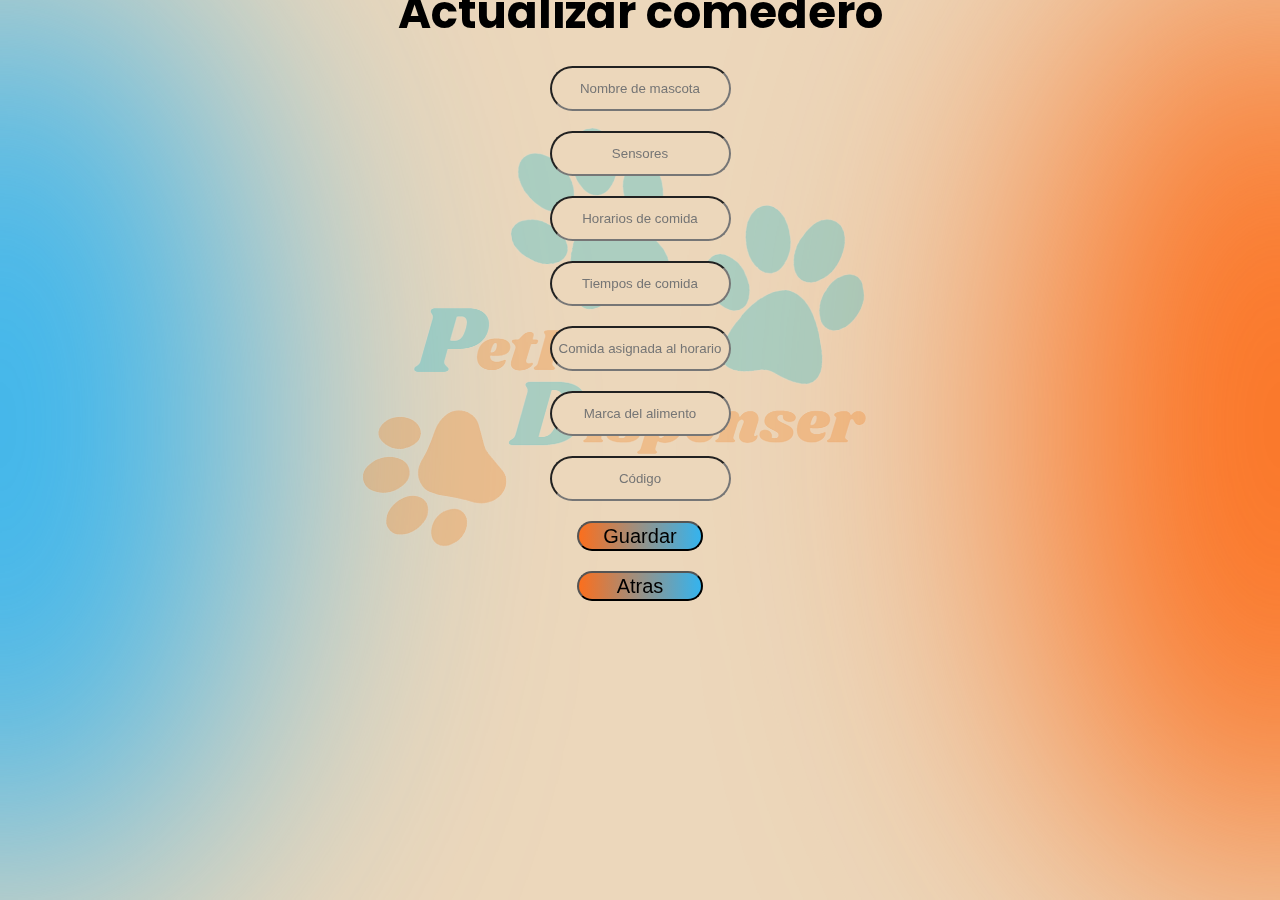
<file: actualizarComedero.html>
<!DOCTYPE html>
<html lang="en">
<head>
    <meta charset="UTF-8">
    <meta name="viewport" content="width=device-width, initial-scale=1.0">
    <title>ActualizarComedero</title>
    <link rel="stylesheet" href="CSS/estilos.css">
</head>
<body>
    <section class="form-register">
        <div class="flex-center">
            <div id="logo" class="flex-center">
            </div>
        </div>
        <div class="flex-center">
            <div class="boxRegister">
                <h2>Actualizar comedero</h2>
                <form action="">
                    <div class="register-Box">
                        <input id="name" name="name" type="text" placeholder="Nombre de mascota" class="input-control">
                    </div>
                    <div class="register-Box">
                        <input id="sensores" name="sensores" type="text" placeholder="Sensores" class="input-control">
                    </div>
                    <div class="register-Box">
                        <input id="HoraComida" name="HoraComida" type="text" placeholder="Horarios de comida" class="input-control">
                    </div>
                    <div class="register-Box">
                        <input id="TiempoComida" name="TiempoComida" type="text" placeholder="Tiempos de comida" class="input-control">
                    </div>
                    <div class="register-Box">
                        <input id="ComidaDeHorario" name="ComidaDeHorario" type="text" placeholder="Comida asignada al horario" class="input-control">
                    </div>
                    <div class="register-Box">
                        <input id="idAlimento" name="idAlimento" type="text" placeholder="Marca del alimento" class="input-control">
                    </div>
                    <div class="register-Box">
                        <input id="cod" name="cod" type="text" placeholder="Código" class="input-control">
                    </div>
                    <button type="submit" class="btnRegister">Guardar</button>
                    <button type="button" class="return" id="Atras">Atras</button>
                </form>
            </div>
        </div>
    </section>
    <script>
        

        document.getElementById('Atras').addEventListener('click', function() {
            window.location.href = 'PrincipalComedero.html';
        });
    </script>
</body>
</html>
</file>
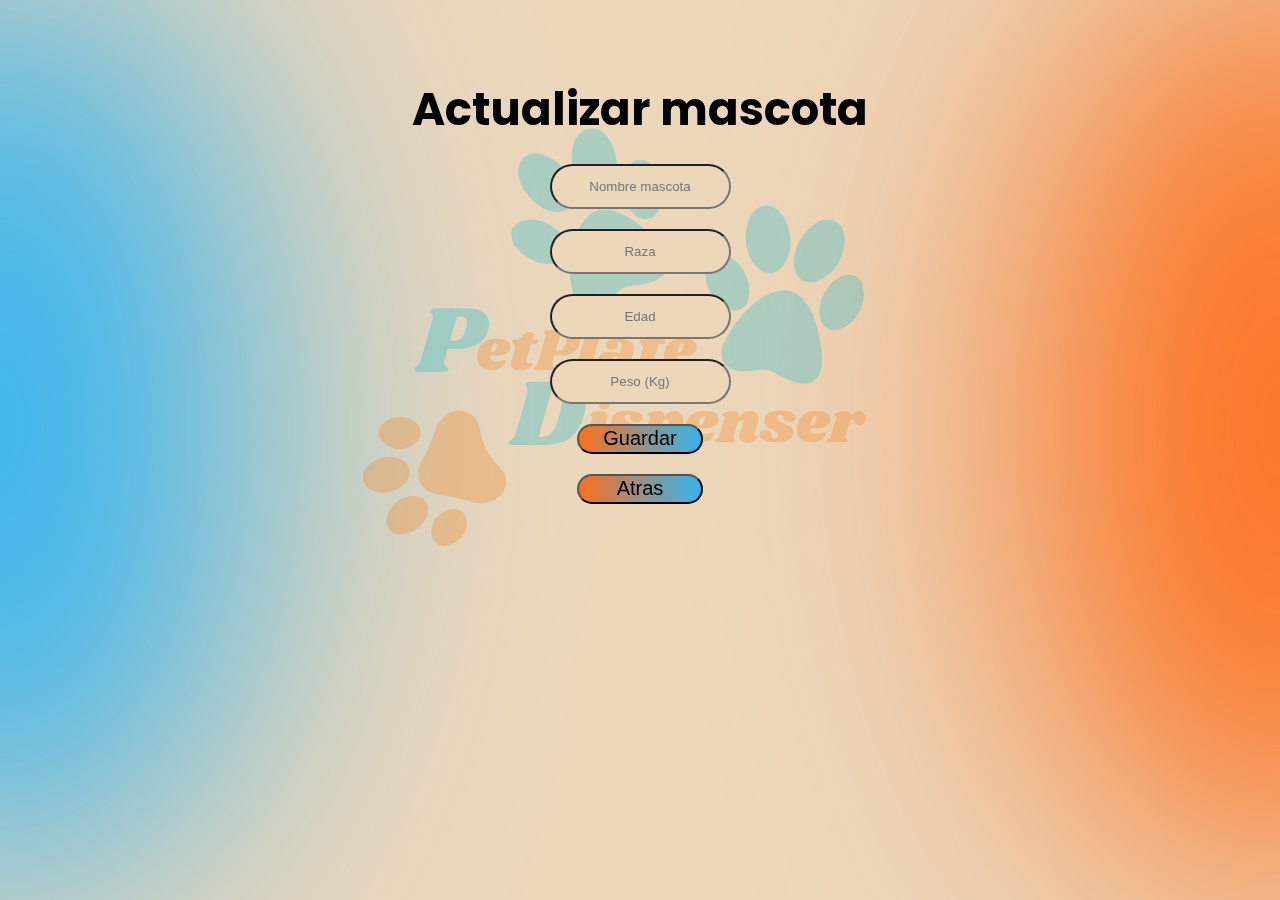
<file: actualizarMascota.html>
<!DOCTYPE html>
<html lang="en">
<head>
    <meta charset="UTF-8">
    <meta name="viewport" content="width=device-width, initial-scale=1.0">
    <title>ActualizarMascota</title>
    <link rel="stylesheet" href="CSS/estilos.css">
</head>
<body>
    <section class="form-register">
        <div class="flex-center">
            <div id="logo" class="flex-center">
            </div>
        </div>
        <div class="flex-center">
            <div class="boxRegister">
                <h2>Actualizar mascota</h2>
                <form action="">
                    <div class="register-Box">
                        <input id="name" name="name" type="text" placeholder="Nombre mascota" class="input-control">
                    </div>
                    <div class="register-Box">
                        <input id="raza" name="raza" type="text" placeholder="Raza" class="input-control">
                    </div>
                    <div class="register-Box">
                        <input id="edad" name="edad" type="text" placeholder="Edad" class="input-control">
                    </div>
                    <div class="register-Box">
                        <input id="peso" name="peso" type="text" placeholder="Peso (Kg)" class="input-control">
                    </div>
                    <button type="submit" class="btnRegister">Guardar</button>
                    <button type="button" class="return" id="Atras">Atras</button>
                </form>
            </div>
        </div>
    </section>
    <script>
        

        document.getElementById('Atras').addEventListener('click', function() {
            window.location.href = 'PrincipalMascota.html';
        });
    </script>
</body>
</html>
</file>
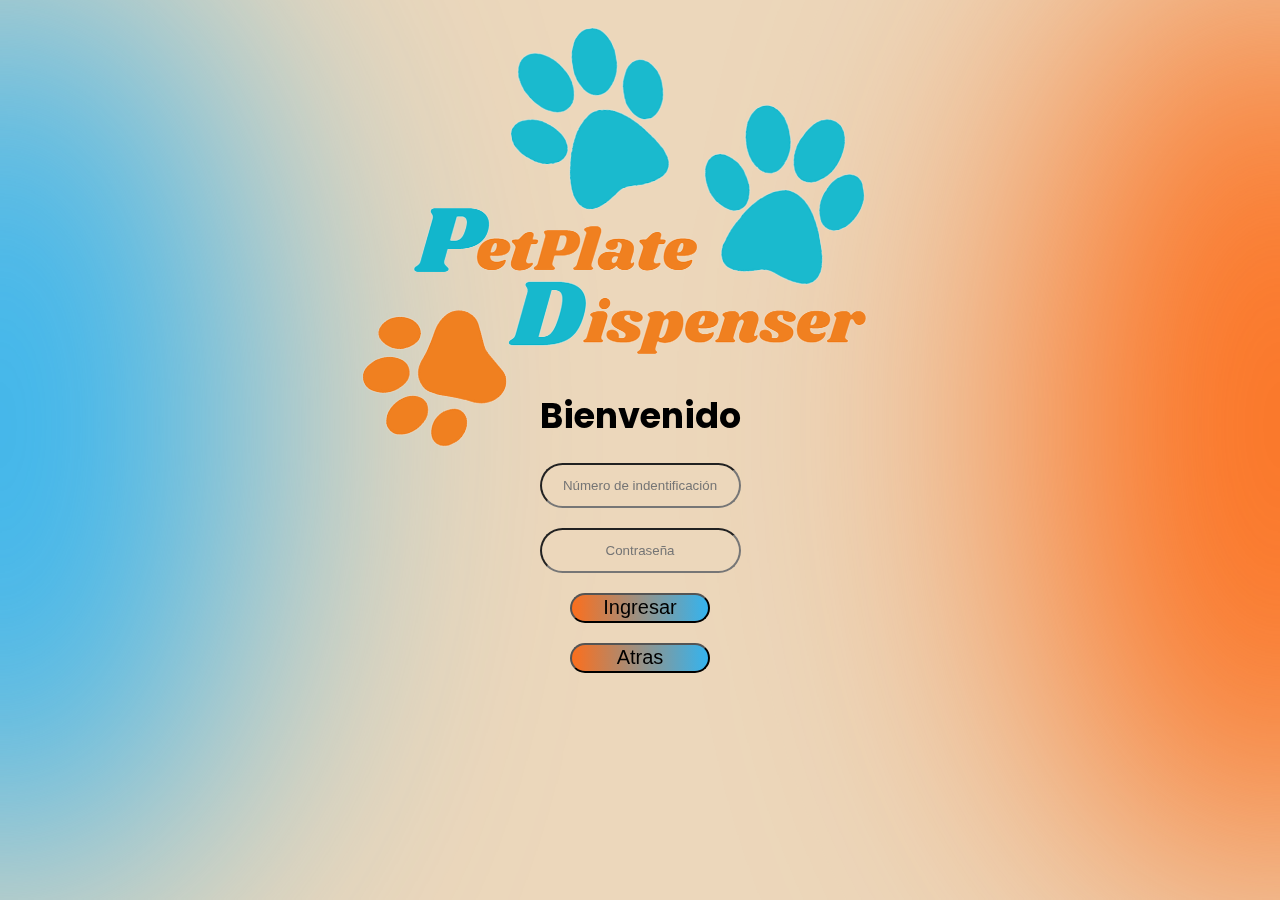
<file: Login.html>
<!DOCTYPE html>
<html lang="en">
<head>
    <meta charset="UTF-8">
    <meta name="viewport" content="width=device-width, initial-scale=1.0">
    <title>Login</title>
    <link rel="stylesheet" href="CSS/estilos.css">
</head>
<body>
    <section class="form-main">
        <div class="flex-center">
            <div id="logo" class="flex-center">
            </div>
        </div>
        <div class="flex-center">
            <div class="form-content">
                <div class="boxLogin">
                    <h3>Bienvenido</h3>
                    <form action="authentication.php" onsubmit="return validation()" method="POST">
                        <div class="input-box">
                            <input id="id" name="id" type="text" placeholder="Número de indentificación" class="input-control">
                        </div>
                        <div class="input-box">
                            <input id="pass" name="pass" type="password" placeholder="Contraseña" class="input-control">
                        </div>
                        <button type="submit" class="btnLogin" >Ingresar</button>
                        <button type="button" class="return" id="Atras">Atras</button>
                    </form>
                </div>
            </div>
        </div>
    </section>
    <script>
        function validation()  
            {  
                var id=document.f1.user.value;  
                var ps=document.f1.pass.value;  
                if(id.length=="" || ps.length=="") {  
                    alert("User Name and Password fields are empty");  
                    return false;  
                }  
                else  
                {  
                    window.location.href = 'Principal.html';
                    alert("validación completa");  
                    return false;
                }                             
            }
        document.getElementById('Atras').addEventListener('click', function() {
            window.location.href = 'index.html';
        });
    </script>
</body>
</html>
</file>
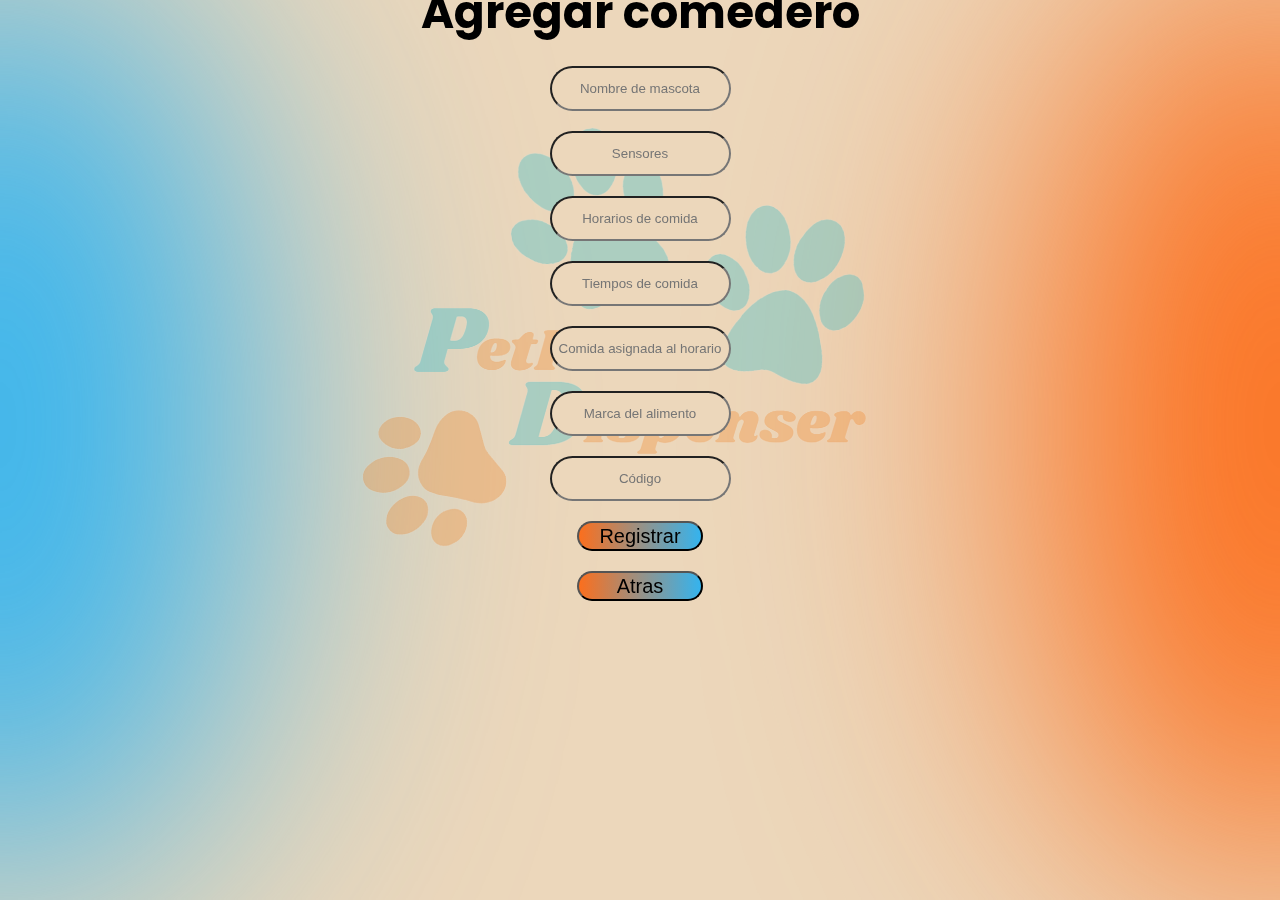
<file: registrar-comedero.html>
<!DOCTYPE html>
<html lang="en">
<head>
    <meta charset="UTF-8">
    <meta name="viewport" content="width=device-width, initial-scale=1.0">
    <title>RegistroComedero</title>
    <link rel="stylesheet" href="CSS/estilos.css">
</head>
<body>
    <section class="form-register">
        <div class="flex-center">
            <div id="logo" class="flex-center">
            </div>
        </div>
        <div class="flex-center">
            <div class="boxRegister">
                <h2>Agregar comedero</h2>
                <form action="">
                    <div class="register-Box">
                        <input id="name" name="name" type="text" placeholder="Nombre de mascota" class="input-control">
                    </div>
                    <div class="register-Box">
                        <input id="sensores" name="sensores" type="text" placeholder="Sensores" class="input-control">
                    </div>
                    <div class="register-Box">
                        <input id="HoraComida" name="HoraComida" type="text" placeholder="Horarios de comida" class="input-control">
                    </div>
                    <div class="register-Box">
                        <input id="TiempoComida" name="TiempoComida" type="text" placeholder="Tiempos de comida" class="input-control">
                    </div>
                    <div class="register-Box">
                        <input id="ComidaDeHorario" name="ComidaDeHorario" type="text" placeholder="Comida asignada al horario" class="input-control">
                    </div>
                    <div class="register-Box">
                        <input id="idAlimento" name="idAlimento" type="text" placeholder="Marca del alimento" class="input-control">
                    </div>
                    <div class="register-Box">
                        <input id="cod" name="cod" type="text" placeholder="Código" class="input-control">
                    </div>
                    <button type="submit" class="btnRegister">Registrar</button>
                    <button type="button" class="return" id="Atras">Atras</button>
                </form>
            </div>
        </div>
    </section>
    <script>
        

        document.getElementById('Atras').addEventListener('click', function() {
            window.location.href = 'PrincipalComedero.html';
        });
    </script>
</body>
</html>
</file>
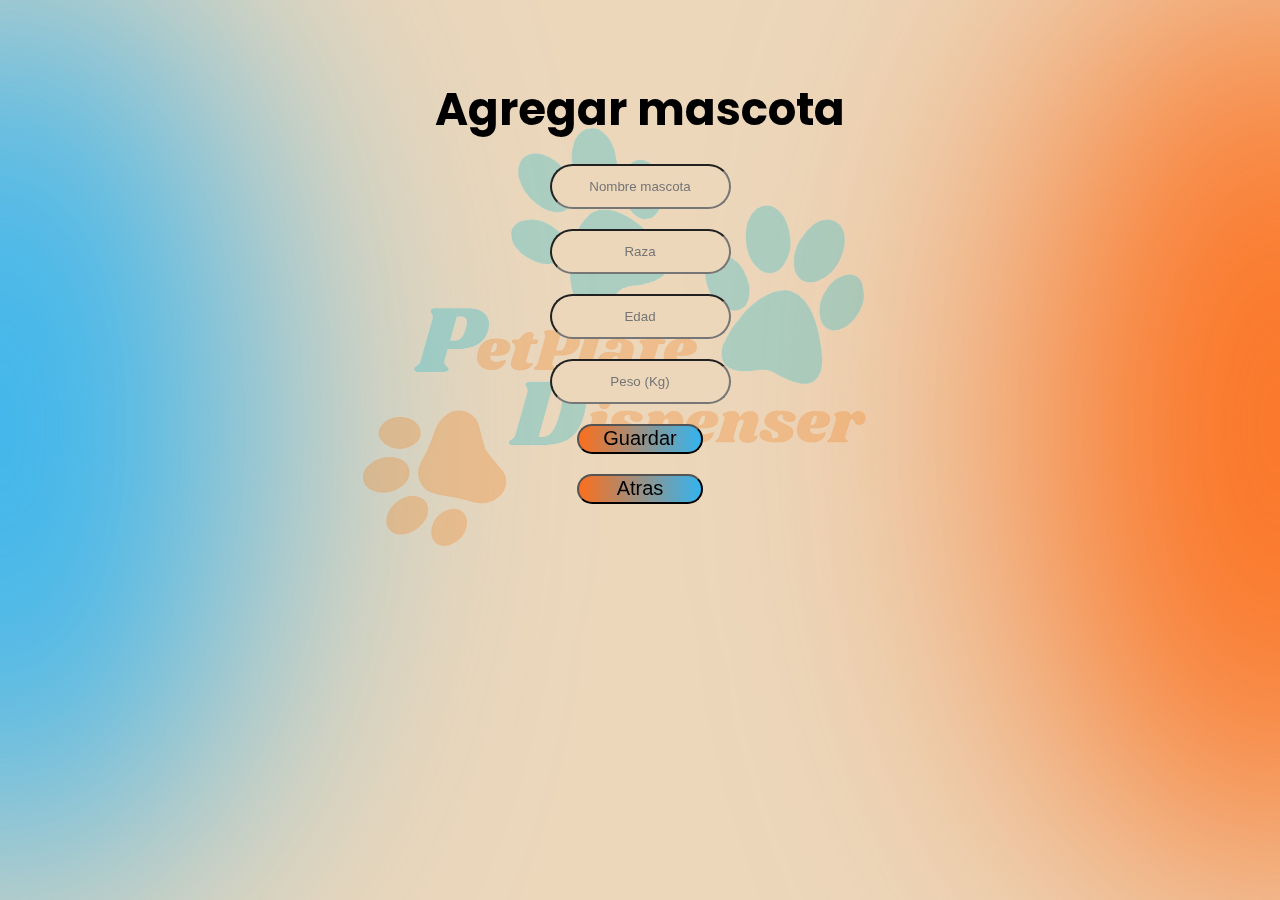
<file: registrar-mascota.html>
<!DOCTYPE html>
<html lang="en">
<head>
    <meta charset="UTF-8">
    <meta name="viewport" content="width=device-width, initial-scale=1.0">
    <title>RegistroMascota</title>
    <link rel="stylesheet" href="CSS/estilos.css">
</head>
<body>
    <section class="form-register">
        <div class="flex-center">
            <div id="logo" class="flex-center">
            </div>
        </div>
        <div class="flex-center">
            <div class="boxRegister">
                <h2>Agregar mascota</h2>
                <form action="registro_mascota.php" method="post">
                    <div class="register-Box">
                        <input id="nmascota" name="nmascota" type="text" placeholder="Nombre mascota" class="input-control">
                    </div>
                    <div class="register-Box">
                        <input id="raza" name="raza" type="text" placeholder="Raza" class="input-control">
                    </div>
                    <div class="register-Box">
                        <input id="edad" name="edad" type="text" placeholder="Edad" class="input-control">
                    </div>
                    <div class="register-Box">
                        <input id="peso" name="peso" type="text" placeholder="Peso (Kg)" class="input-control">
                    </div>
                    <button type="submit" class="btnRegister">Guardar</button>
                    <button type="button" class="return" id="Atras">Atras</button>
                </form>
            </div>
        </div>
    </section>
    <script>
        document.getElementById('Guardar').addEventListener('click', function() {
            var nmascota = document.getElementById('nmascota').value;
            var raza = document.getElementById('raza').value;

            // Verificación de campos vacíos
            if (nmascota.trim() === "" || raza.trim() === "") {
                alert("El campo de nombre o raza está vacío");
                return;
            }
            // Si pasa todas las validaciones, puedes continuar con la inserción en la base de datos aquí
            // Realiza una solicitud AJAX al servidor para enviar los datos

            var formData = new FormData(document.getElementById('registration-form'));

            // Realiza una solicitud AJAX
            var xhr = new XMLHttpRequest();
            xhr.open('POST', 'registro_mascota.php', true);
            xhr.onreadystatechange = function() {
                if (xhr.readyState === 4 && xhr.status === 200) {
                    // Si la inserción en la base de datos se realizó con éxito, muestra la confirmación con SweetAlert
                    Swal.fire({
                        title: 'Registro Exitoso!',
                        text: 'Mascota agregada con exito',
                        icon: 'success',
                        showCloseButton: true,
                        showCancelButton: false,  // Oculta el botón de cancelar
                        confirmButtonText: 'Continuar',
                        allowOutsideClick: false
                    }).then((result) => {
                        if (result.isConfirmed) {
                            window.location.href = 'PrincipalMascota.html'; // Redirigir al usuario a la página de inicio
                        }
                    });
                }
            };
            xhr.send(formData);
        });

        document.getElementById('Atras').addEventListener('click', function() {
            window.location.href = 'index.html';
        });
    </script>
</body>
</html>
</file>
<file: CSS/estilos.css>
@import url('https://fonts.googleapis.com/css2?family=Mooli&family=Poppins:wght@300;400;500;700&display=swap');

:root{
    --green: hsl(162, 45%, 56%);
    --plomo: hsl(162, 2%, 56%);
    --blue: hsl(199, 85%, 57%);
    --violet: hsl(272, 92%, 32%);
    --orange: hsl(22, 97%, 55%);
    --text-black: hsl(0, 0%, 0%);
    --text-light-gray: hsl(0, 0%, 0%);
    --body-bg-color: hsl(34, 56%, 83%);
    --glass-bg-color: hsla(0, 0%, 100%, 0.05);
    --border-color: hsla(0, 0%, 100%, 0.25);
    --blur: blur(10px);
    --button-hover-color: hsla(0, 0%, 0%, 0.3);
}

*{
    margin: 0;
    padding: 0;
    box-sizing: border-box;
}

body{
    background-color: var(--body-bg-color);
    color: var(--text-light-gray);
    font-family: 'Poppins', sans-serif;
    font-weight: 300;
    font-size: 30px; /*Tamaño de la letra*/
    line-height: 1.5;
    overflow-x: hidden;
}

body::before,
body::after{
    content: '';
    position: fixed;
    height: 950px;
    width: 500px;
    border-radius: 50%;
    z-index: -1;
    filter: blur(150px);
    opacity: 2;
}
/*difuminados*/
body::before{
    background-color: var(--orange);
    right: 0;
    bottom: 0;
    transform: translate(50%);
}
body::after{
    background-color: var(--blue);
    left: 0;
    bottom: 0;
    transform: translate(-50%);
}
/*Index*/
.flex-center{
    display: flex;
    justify-content: center;
    align-items: center;
}

#logo{
    width: 600px;
    height: 500px;
    background-image: url(logo.png);
    background-repeat: no-repeat;
    background-position-y: 0px;
}

.box {
    text-align: center;
}
/*Botones*/
.box .btn{ /*Botones index*/
    height: 45px;
    width: 30%;
    font-size: 20px;
    font-weight: 300;
    margin:10px auto;
    display: block;
    cursor: pointer;
    border-radius: 25px;
    user-select: none;
    background: linear-gradient(to right, var(--orange), var(--blue));
}
/*Botones login*/
.boxLogin .btnLogin{
    height: 30px;
    width: 70%;
    font-size: 20px;
    font-weight: 300;
    margin: 20px auto;
    display: block;
    cursor: pointer;
    border-radius: 25px;
    background: linear-gradient(to right, var(--orange), var(--blue));
}
.boxLogin .return{
    height: 30px;
    width: 70%;
    font-size: 20px;
    font-weight: 300;
    margin: 20px auto;
    display: block;
    cursor: pointer;
    border-radius: 25px;
    background: linear-gradient(to right, var(--orange), var(--blue));
}
/*Botones registro*/
.boxRegister .btnRegister{
    height: 30px;
    width: 70%;
    font-size: 20px;
    font-weight: 300;
    margin: 20px auto;
    display: block;
    cursor: pointer;
    border-radius: 25px;
    background: linear-gradient(to right, var(--orange), var(--blue));
}
.boxRegister .return{
    height: 30px;
    width: 70%;
    font-size: 20px;
    font-weight: 300;
    margin: 20px auto;
    display: block;
    cursor: pointer;
    border-radius: 25px;
    background: linear-gradient(to right, var(--orange), var(--blue));
}
/*Botones pantalla principal*/
.boxPrincipal {
    margin-top: -280px;  /* Puedes ajustar este valor según sea necesario */
}
.boxPrincipal .btnMascota,
.boxPrincipal .btnComedero,
.boxPrincipal .btnSensores {
    height: 30px;
    width: 45%;  /* Modificado el ancho para dejar espacio suficiente para los tres botones en una fila */
    font-size: 20px;
    font-weight: 300;
    margin: 20px 2.5%;  /* Agregado margen entre los botones */
    display: inline-block;  /* Cambiado a inline-block para que estén en la misma línea */
    cursor: pointer;
    border-radius: 25px;
    background: linear-gradient(to right, var(--orange), var(--blue));
    position: relative;
}

.boxPrincipal .btnComedero,
.boxPrincipal .btnSensores {
    float: right;  /* Alinea los dos primeros botones uno al lado del otro */
    clear: both;  /* Asegura que el tercer botón esté debajo de los dos primeros */
}

.boxPrincipal .btnSensores {
    width: 100%;  /* Cambiado el ancho para que ocupe el 100% y esté centrado */
    float: none;  /* Eliminado el float para centrar el tercer botón */
}

/*Botones principal mascota*/
.boxPrincipalMascota {
    margin-top: -280px;  /* Puedes ajustar este valor según sea necesario */
}

.boxPrincipalMascota .btnAddMascota,
.boxPrincipalMascota .btnModMascota,
.boxPrincipalMascota .btnEliMascota {
    height: 55px;
    width: 30%;  /* Modificado el ancho para dejar espacio suficiente para los tres botones en una fila */
    font-size: 20px;
    font-weight: 300;
    margin: 20px 0;  /* Eliminado el margen lateral para que los botones estén seguidos */
    display: inline-block;  /* Cambiado a inline-block para que estén en la misma línea */
    cursor: pointer;
    border-radius: 25px;
    background: linear-gradient(to right, var(--orange), var(--blue));
    position: relative;
    box-sizing: border-box;  /* Incluye el relleno y el borde en el tamaño total del botón */
}

.boxPrincipalMascota .btnModMascota,
.boxPrincipalMascota .btnEliMascota {
    width: 30%;  /* Ajustado el ancho para dejar espacio suficiente para los tres botones en una fila */
}

.boxPrincipalMascota .btnEliMascota {
    margin-left: 0;  /* Eliminado el margen izquierdo para el último botón */
}
/*Botones principal comedero*/
.boxPrincipalComedero {
    margin-top: -280px;  /* Puedes ajustar este valor según sea necesario */
}

.boxPrincipalComedero .btnAddComedero,
.boxPrincipalComedero .btnModComedero,
.boxPrincipalComedero .btnEliComedero {
    height: 55px;
    width: 30%;  /* Modificado el ancho para dejar espacio suficiente para los tres botones en una fila */
    font-size: 20px;
    font-weight: 300;
    margin: 20px 0;  /* Eliminado el margen lateral para que los botones estén seguidos */
    display: inline-block;  /* Cambiado a inline-block para que estén en la misma línea */
    cursor: pointer;
    border-radius: 25px;
    background: linear-gradient(to right, var(--orange), var(--blue));
    position: relative;
    box-sizing: border-box;  /* Incluye el relleno y el borde en el tamaño total del botón */
}

.boxPrincipalComedero .btnModComedero,
.boxPrincipalComedero .btnEliComedero {
    width: 30%;  /* Ajustado el ancho para dejar espacio suficiente para los tres botones en una fila */
}

.boxPrincipalComedero .btnEliComedero {
    margin-left: 0;  /* Eliminado el margen izquierdo para el último botón */
}

/*Botones principal sensores*/
.boxPrincipalSensores {
    margin-top: -280px;  /* Puedes ajustar este valor según sea necesario */
}

.boxPrincipalSensores .btnAddSensor,
.boxPrincipalSensores .btnModSensor,
.boxPrincipalSensores .btnEliSensor {
    height: 55px;
    width: 30%;  /* Modificado el ancho para dejar espacio suficiente para los tres botones en una fila */
    font-size: 20px;
    font-weight: 300;
    margin: 20px 0;  /* Eliminado el margen lateral para que los botones estén seguidos */
    display: inline-block;  /* Cambiado a inline-block para que estén en la misma línea */
    cursor: pointer;
    border-radius: 25px;
    background: linear-gradient(to right, var(--orange), var(--blue));
    position: relative;
    box-sizing: border-box;  /* Incluye el relleno y el borde en el tamaño total del botón */
}

.boxPrincipalSensores .btnModSensor,
.boxPrincipalSensores .btnEliSensor {
    width: 30%;  /* Ajustado el ancho para dejar espacio suficiente para los tres botones en una fila */
}

.boxPrincipalSensores .btnEliSensor {
    margin-left: 0;  /* Eliminado el margen izquierdo para el último botón */
}


/*Login*/
.form-content {
    margin-top: -110px;
    display: flex;
    flex-direction: column;
    align-items: center;
    text-align: center;
}

.boxLogin .input-control {
    margin: 20px auto;
    display: flex;
    align-items: center;
    text-align: center;
    height: 45px;
    width: 100%;
    background-color: var(--body-bg-color);
    border-radius: 25px;
}

.boxLogin .input-control:focus{
    outline: none;
}

/*Register*/
.form-register #logo{
    width: 600px;
    height: 500px;
    margin: 100px auto;
    background-image: url(logo.png);
    background-repeat: no-repeat;
    background-position-y: 0px;
    opacity: 0.3;
}

.boxRegister {
    margin-top: -800px;
    display: flex;
    flex-direction: column;
    align-items: center;
    text-align: center;
    position: relative;
}

.boxRegister .input-control {
    margin: 20px auto;
    display: flex;
    align-items: center;
    text-align: center;
    height: 45px;
    width: 100%;
    background-color: var(--body-bg-color);
    border-radius: 25px;
}

/*Pagina principal*/
#CerrarSesion{
    position: fixed;
    top: 10px;
    right: 10px;
    cursor: pointer;
}


.form-principal #logo{
    width: 600px;
    height: 500px;
    margin: 100px auto;
    background-image: url(logo.png);
    background-repeat: no-repeat;
    background-position-y: 0px;
    opacity: 0.3;
}

.form-principal #logo_user{
    width: 300px;
    height: 500px;
    margin: -400px auto;
    background-image: url(logo_usuario.png);
    background-repeat: no-repeat;
    background-position: center top;
    position: absolute;
}

/*Pagina principal mascotas*/
.form-principalMascota #logo{
    width: 600px;
    height: 500px;
    margin: 100px auto;
    background-image: url(logo.png);
    background-repeat: no-repeat;
    background-position-y: 0px;
    opacity: 0.3;
}

.form-principalMascota #ImagenMascotas{
    width: 510px;
    height: 500px;
    margin: -400px auto;
    background-image: url(PrincipalMascota1.png);
    background-repeat: no-repeat;
    background-position: center top;
    position: absolute;
}
/*Pagina principal comedero*/
.form-principalComedero #logo{
    width: 600px;
    height: 500px;
    margin: 100px auto;
    background-image: url(logo.png);
    background-repeat: no-repeat;
    background-position-y: 0px;
    opacity: 0.3;
}
/*
.form-principalComedero #ImagenComedero{
    width: 710px;
    height: 400px;
    margin: -580px auto;
    background-image: url(comedero.png);
    background-repeat: no-repeat;
    background-position: center top;
    position: absolute;
}*/

/*Pagina principal Sensores*/
.form-principalSensores #logo{
    width: 600px;
    height: 500px;
    margin: 100px auto;
    background-image: url(logo.png);
    background-repeat: no-repeat;
    background-position-y: 0px;
    opacity: 0.3;
}

.form-principalSensores #ImagenSensores{
    width: 450px;
    height: 300px;
    margin: -400px auto;
    background-image: url(monitoreo.png);
    background-repeat: no-repeat;
    background-position: center top;
    position: absolute;
}
</file>
